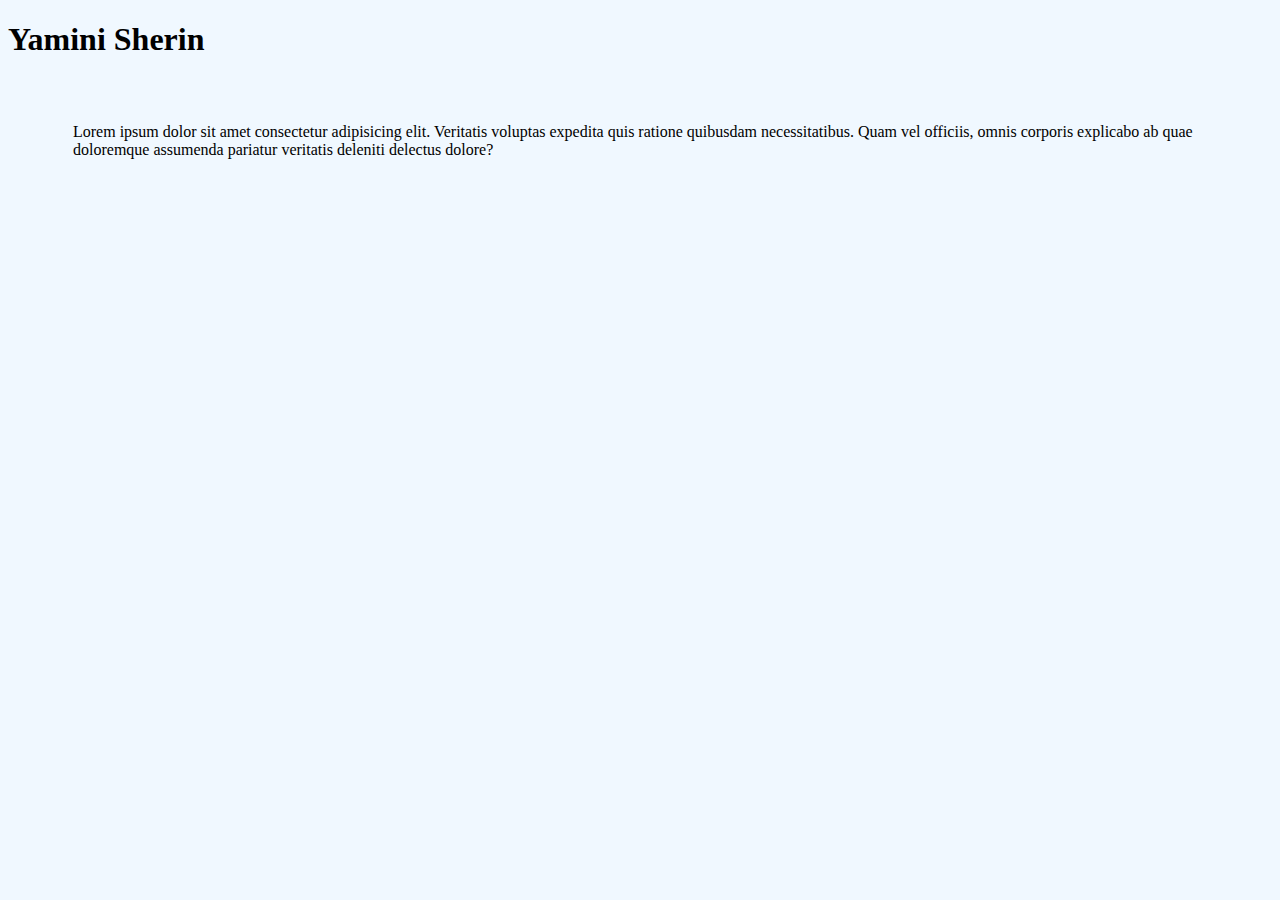
<file: index.html>
<!DOCTYPE html>
<html lang="en">
<head>
    <meta charset="UTF-8">
    <meta name="viewport" content="width=device-width, initial-scale=1.0">
    <title>CSS day 4 </title>
    <link rel="stylesheet" href="media.css">
</head>
<body>
    <h1>Yamini Sherin</h1>
    <p>Lorem ipsum dolor sit amet consectetur adipisicing elit. Veritatis voluptas expedita quis ratione quibusdam necessitatibus. Quam vel officiis, omnis corporis explicabo ab quae doloremque assumenda pariatur veritatis deleniti delectus dolore?</p>
</body>
</html>
</file>
<file: media.css>
body{
    background-color: black;
    color: red;
}
h1{
    
    
}
p{
    margin:35px;
    padding: 30px;
}
@media(max-width:768px){
    body{
        text-align:center;
        color:aqua;
    }
    
}
@media(min-width:1025px){
    body{
        background-color: aliceblue;
        color:black;
    }
}
@media(orientation:portrait){
    body{
        background-color:blueviolet;
        color:black;
    }
}
</file>
